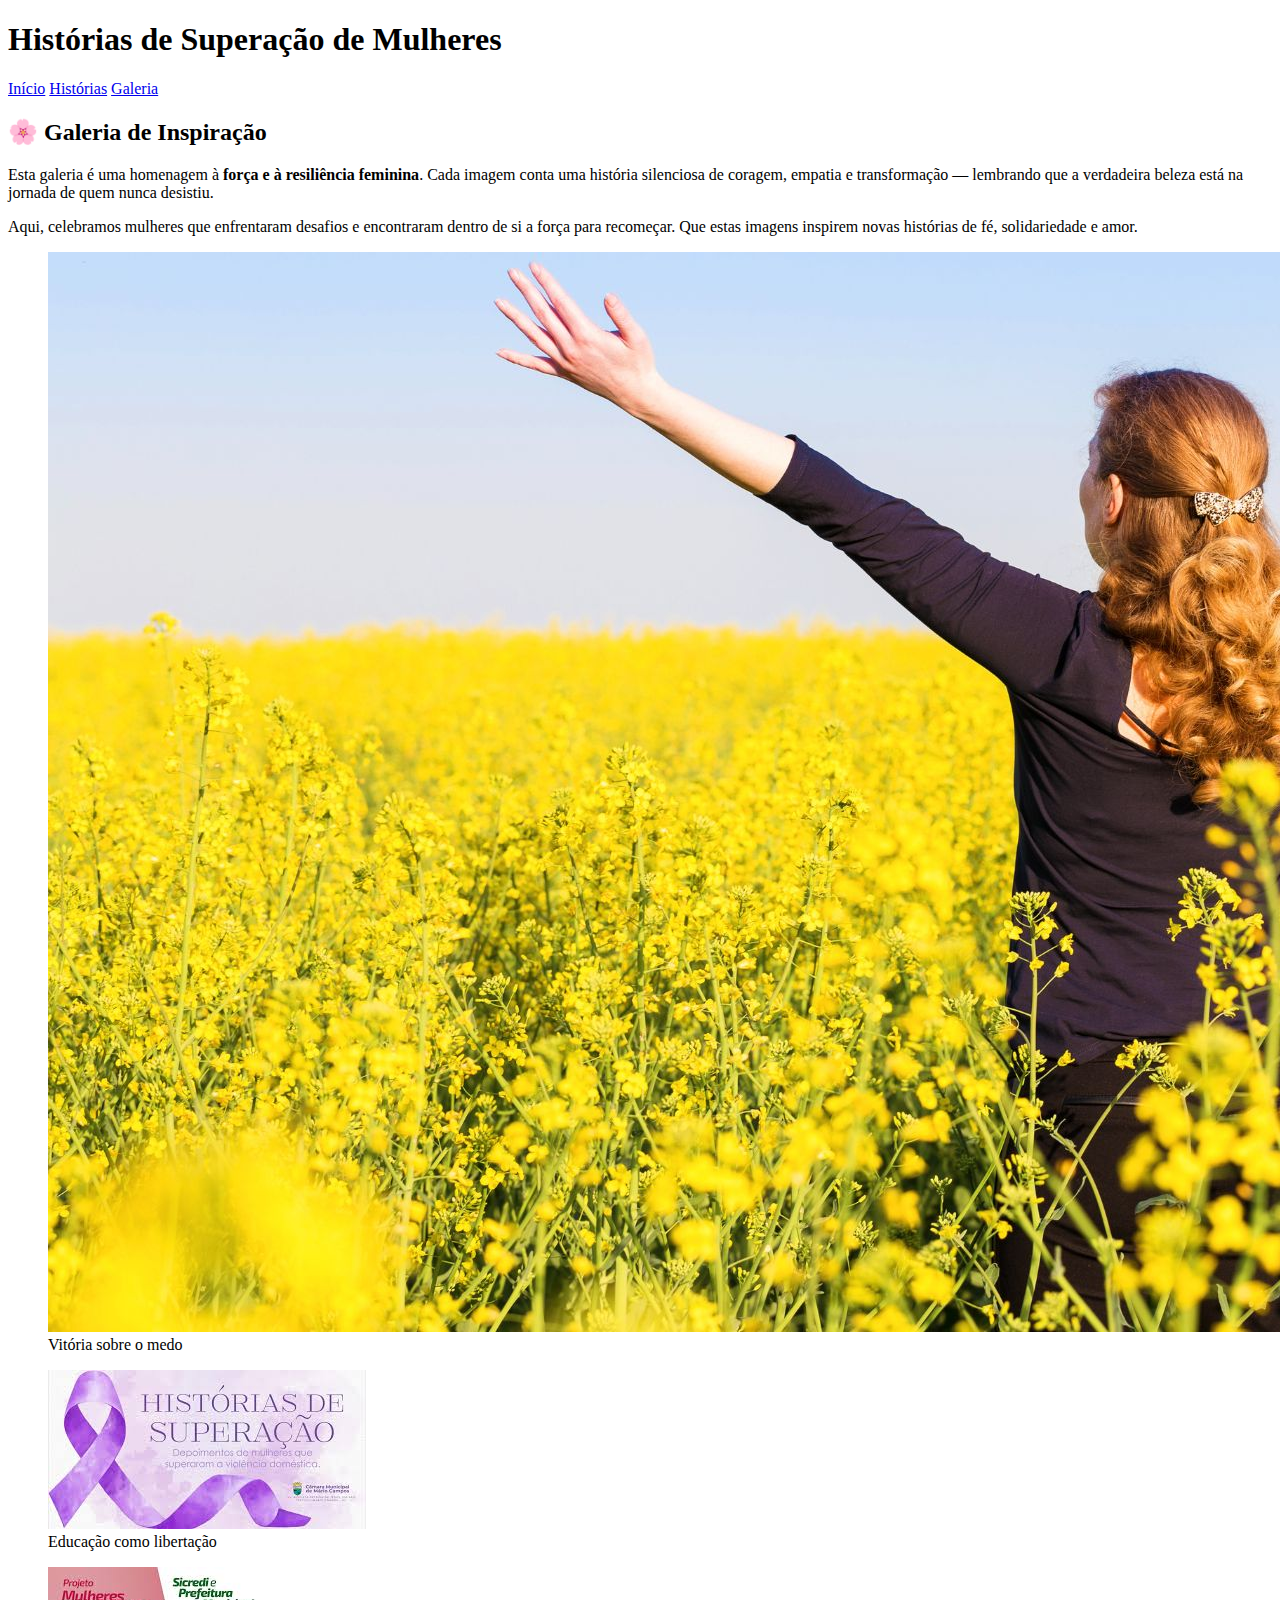
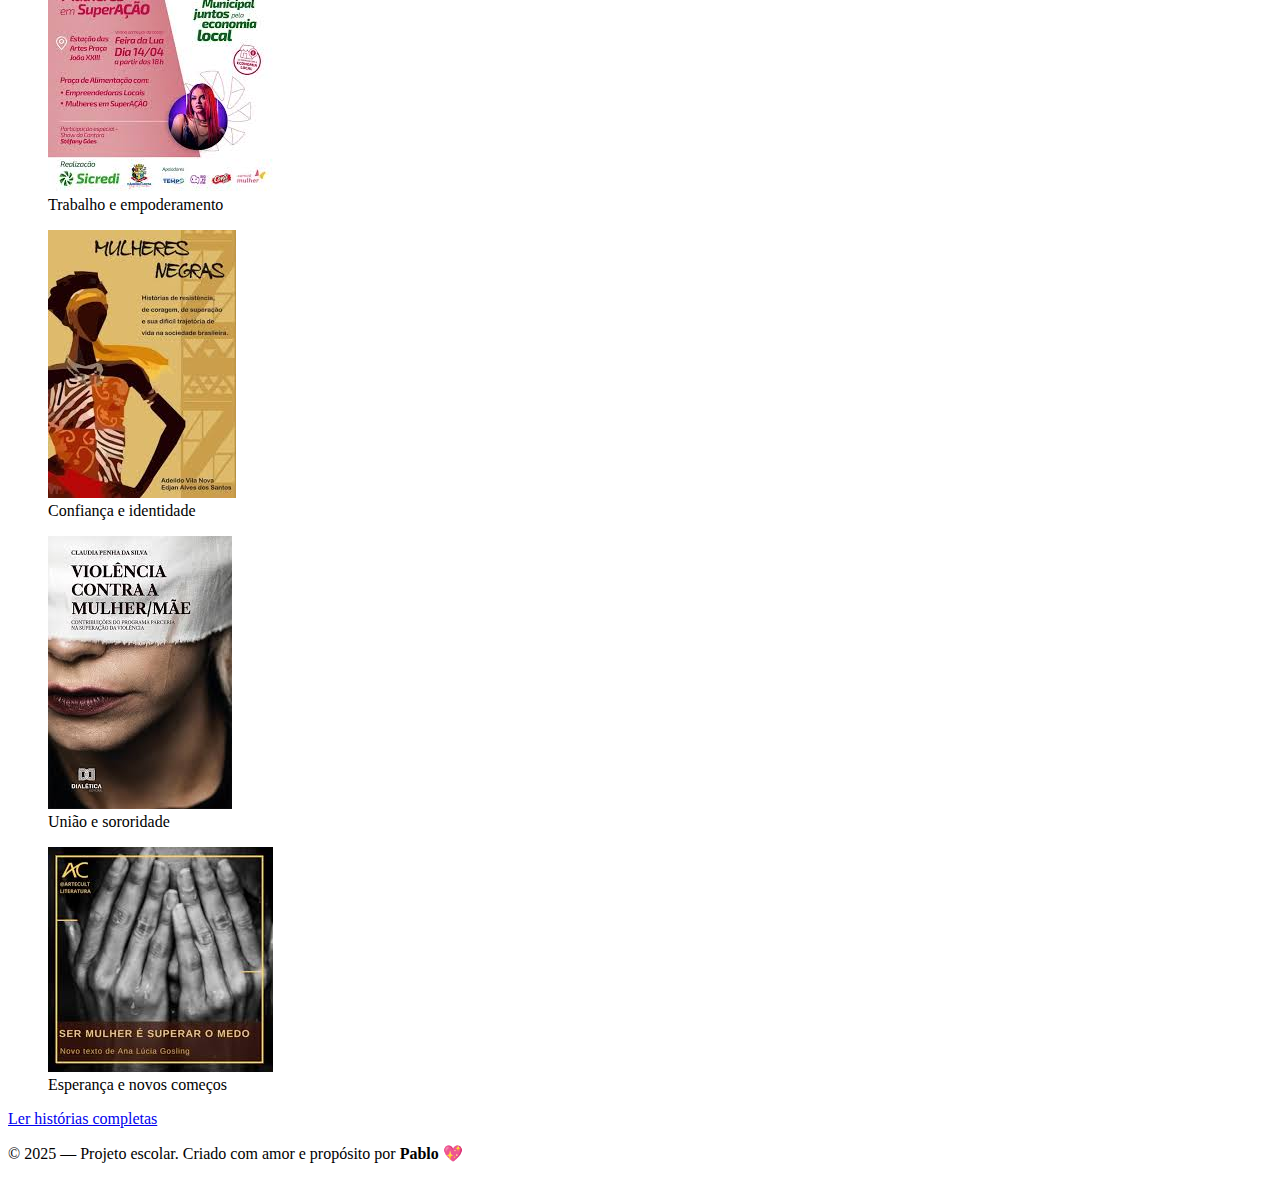
<file: galeria.html>
<!DOCTYPE html>
<html lang="pt-br">
<head>
  <meta charset="UTF-8">
  <title>Galeria - Histórias de Superação de Mulheres</title>
  <link rel="stylesheet" href="styles.css">
  <meta name="viewport" content="width=device-width, initial-scale=1.0">
</head>
<body>

  <!-- TOPO -->
  <header class="topo">
    <h1 class="logo">Histórias de Superação de Mulheres</h1>
    <nav class="menu">
      <a href="index.html">Início</a>
      <a href="historia.html">Histórias</a>
      <a href="galeria.html" class="ativo">Galeria</a>
    </nav>
  </header>

  <!-- CONTEÚDO PRINCIPAL -->
  <main class="principal">

    <section class="introducao fade-in">
      <h2>🌸 Galeria de Inspiração</h2>
      <p>
        Esta galeria é uma homenagem à <strong>força e à resiliência feminina</strong>.
        Cada imagem conta uma história silenciosa de coragem, empatia e transformação —
        lembrando que a verdadeira beleza está na jornada de quem nunca desistiu.
      </p>
      <p>
        Aqui, celebramos mulheres que enfrentaram desafios e encontraram dentro de si
        a força para recomeçar. Que estas imagens inspirem novas histórias de fé,
        solidariedade e amor.
      </p>
    </section>

    <!-- GALERIA DE IMAGENS -->
    <section class="galeria">
      <div class="imagens-galeria">
        <figure class="foto fade-up">
          <img src="imagem/foto1.jpg" alt="Mulher sorrindo, simbolizando vitória">
          <figcaption>Vitória sobre o medo</figcaption>
        </figure>

        <figure class="foto fade-up">
          <img src="imagem/foto 2.jpeg" alt="Mulher estudando e superando desafios">
          <figcaption>Educação como libertação</figcaption>
        </figure>

        <figure class="foto fade-up">
          <img src="imagem/foto3.jpeg" alt="Mulher trabalhando e inspirando outras">
          <figcaption>Trabalho e empoderamento</figcaption>
        </figure>

        <figure class="foto fade-up">
          <img src="imagem/foto4.jpeg" alt="Retrato artístico de mulher confiante">
          <figcaption>Confiança e identidade</figcaption>
        </figure>

        <figure class="foto fade-up">
          <img src="imagem/foto 5.jpeg" alt="Grupo de mulheres unidas em apoio mútuo">
          <figcaption>União e sororidade</figcaption>
        </figure>

        <figure class="foto fade-up">
          <img src="imagem/foto 6.jpeg" alt="Mulher olhando o horizonte, símbolo de esperança">
          <figcaption>Esperança e novos começos</figcaption>
        </figure>
      </div>

      <div class="botao-centro">
        <a href="historias.html" class="botao">Ler histórias completas</a>
      </div>
    </section>

  </main>

  <!-- RODAPÉ -->
  <footer class="rodape">
    <p>&copy; 2025 — Projeto escolar. Criado com amor e propósito por <b>Pablo</b> 💖</p>
  </footer>

</body>
</html>
</file>
<file: styles.css>

</file>
